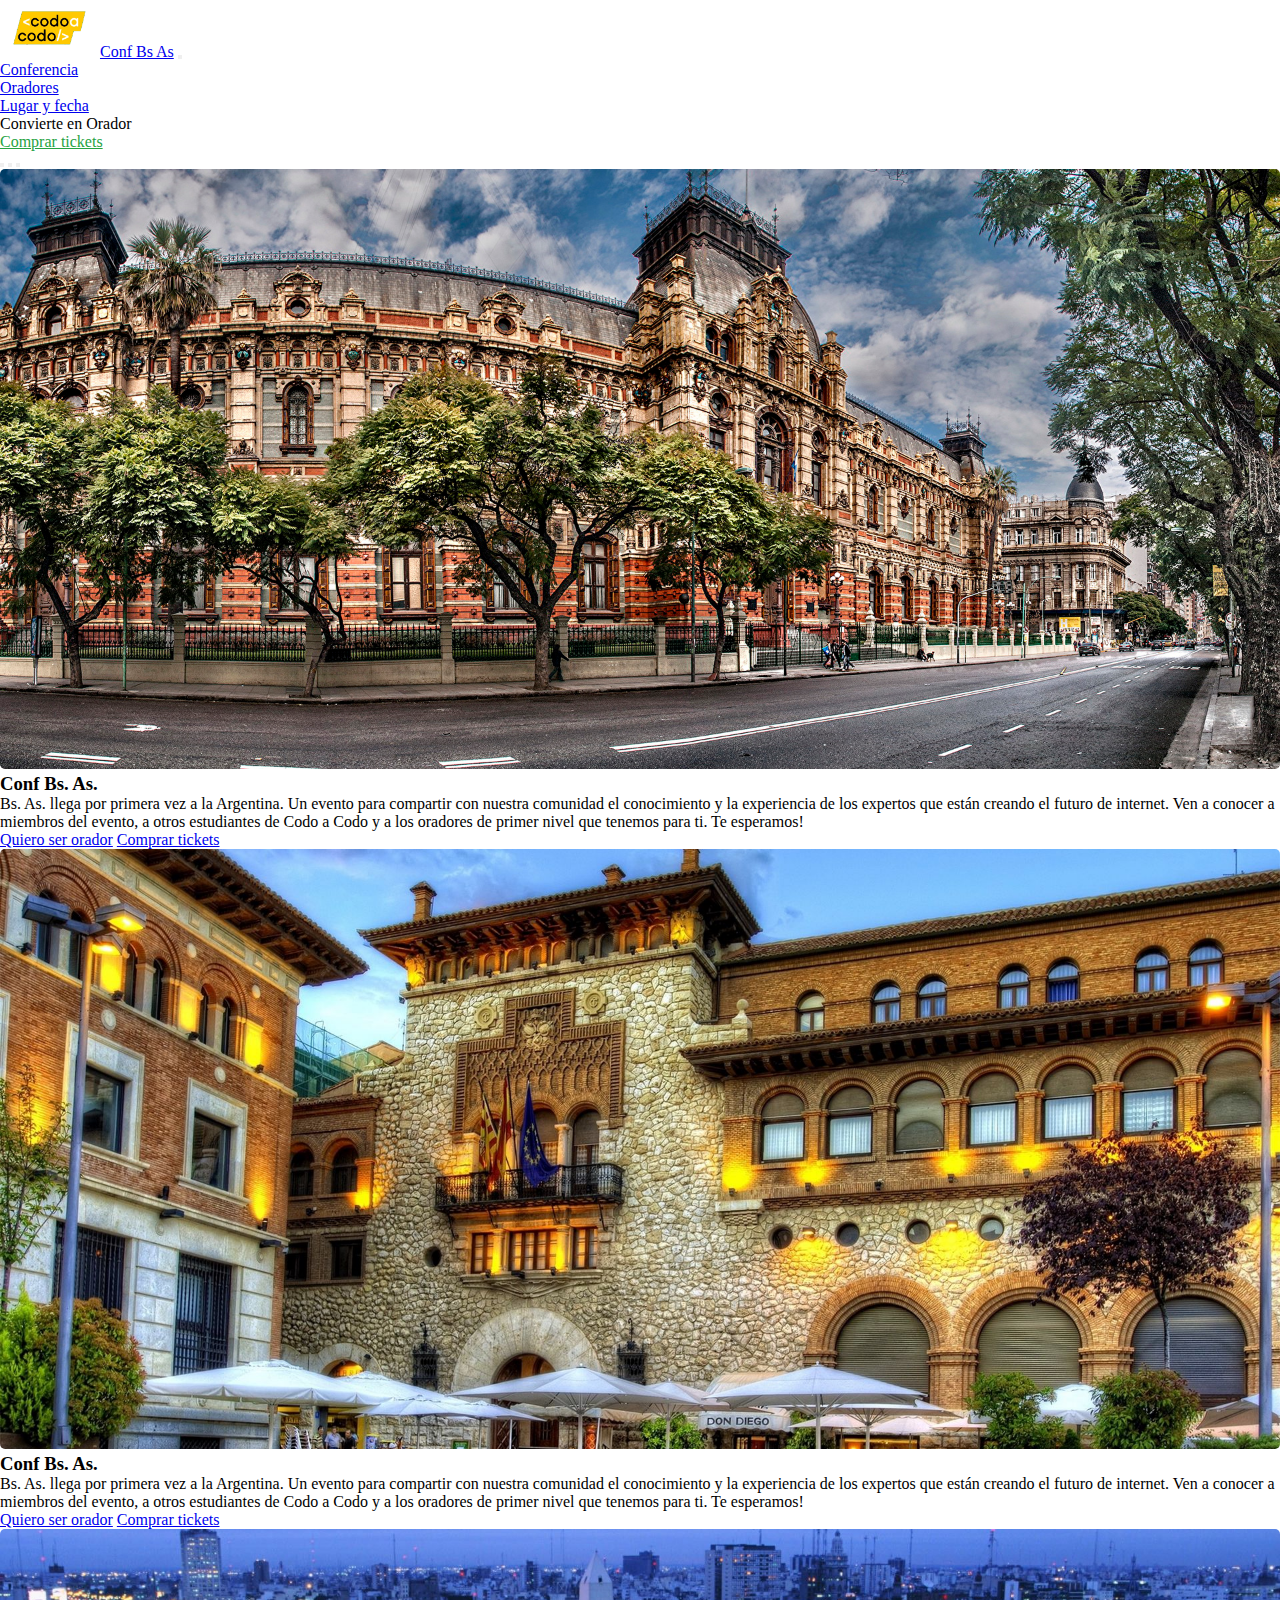
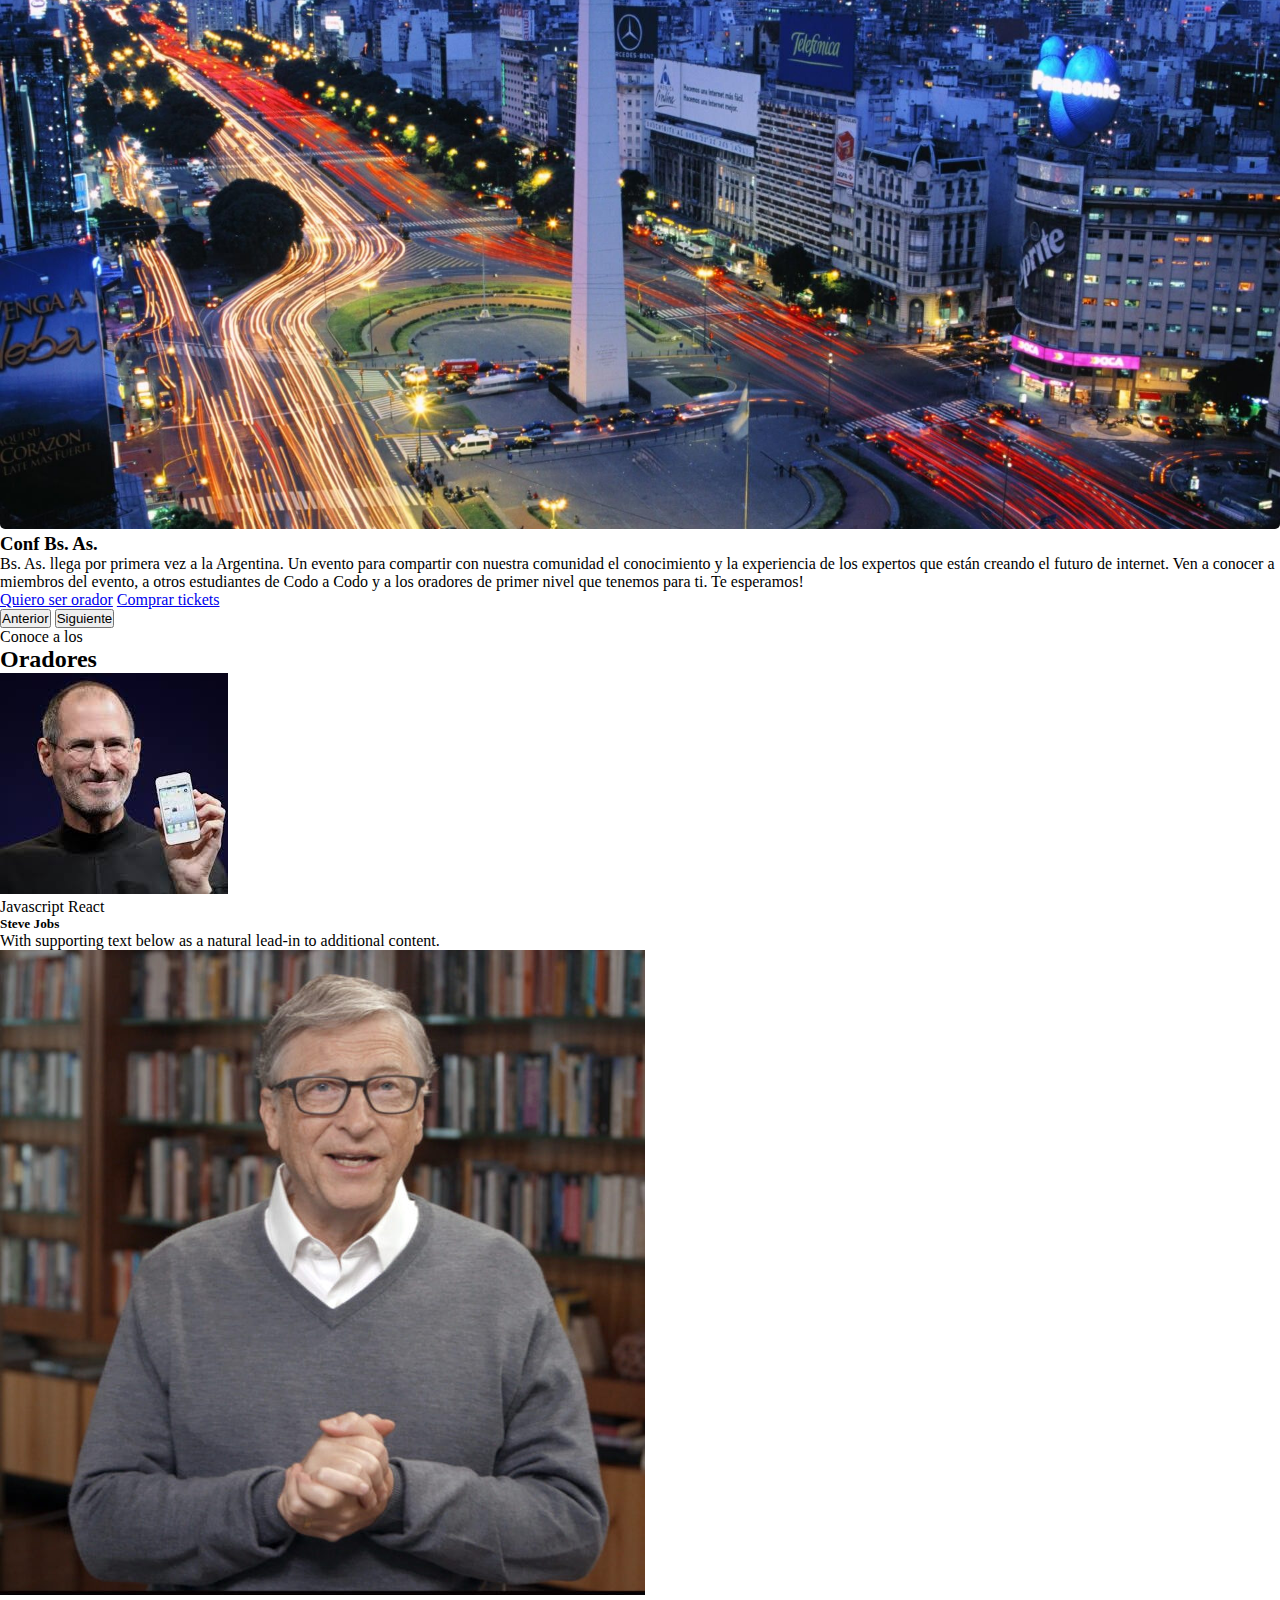
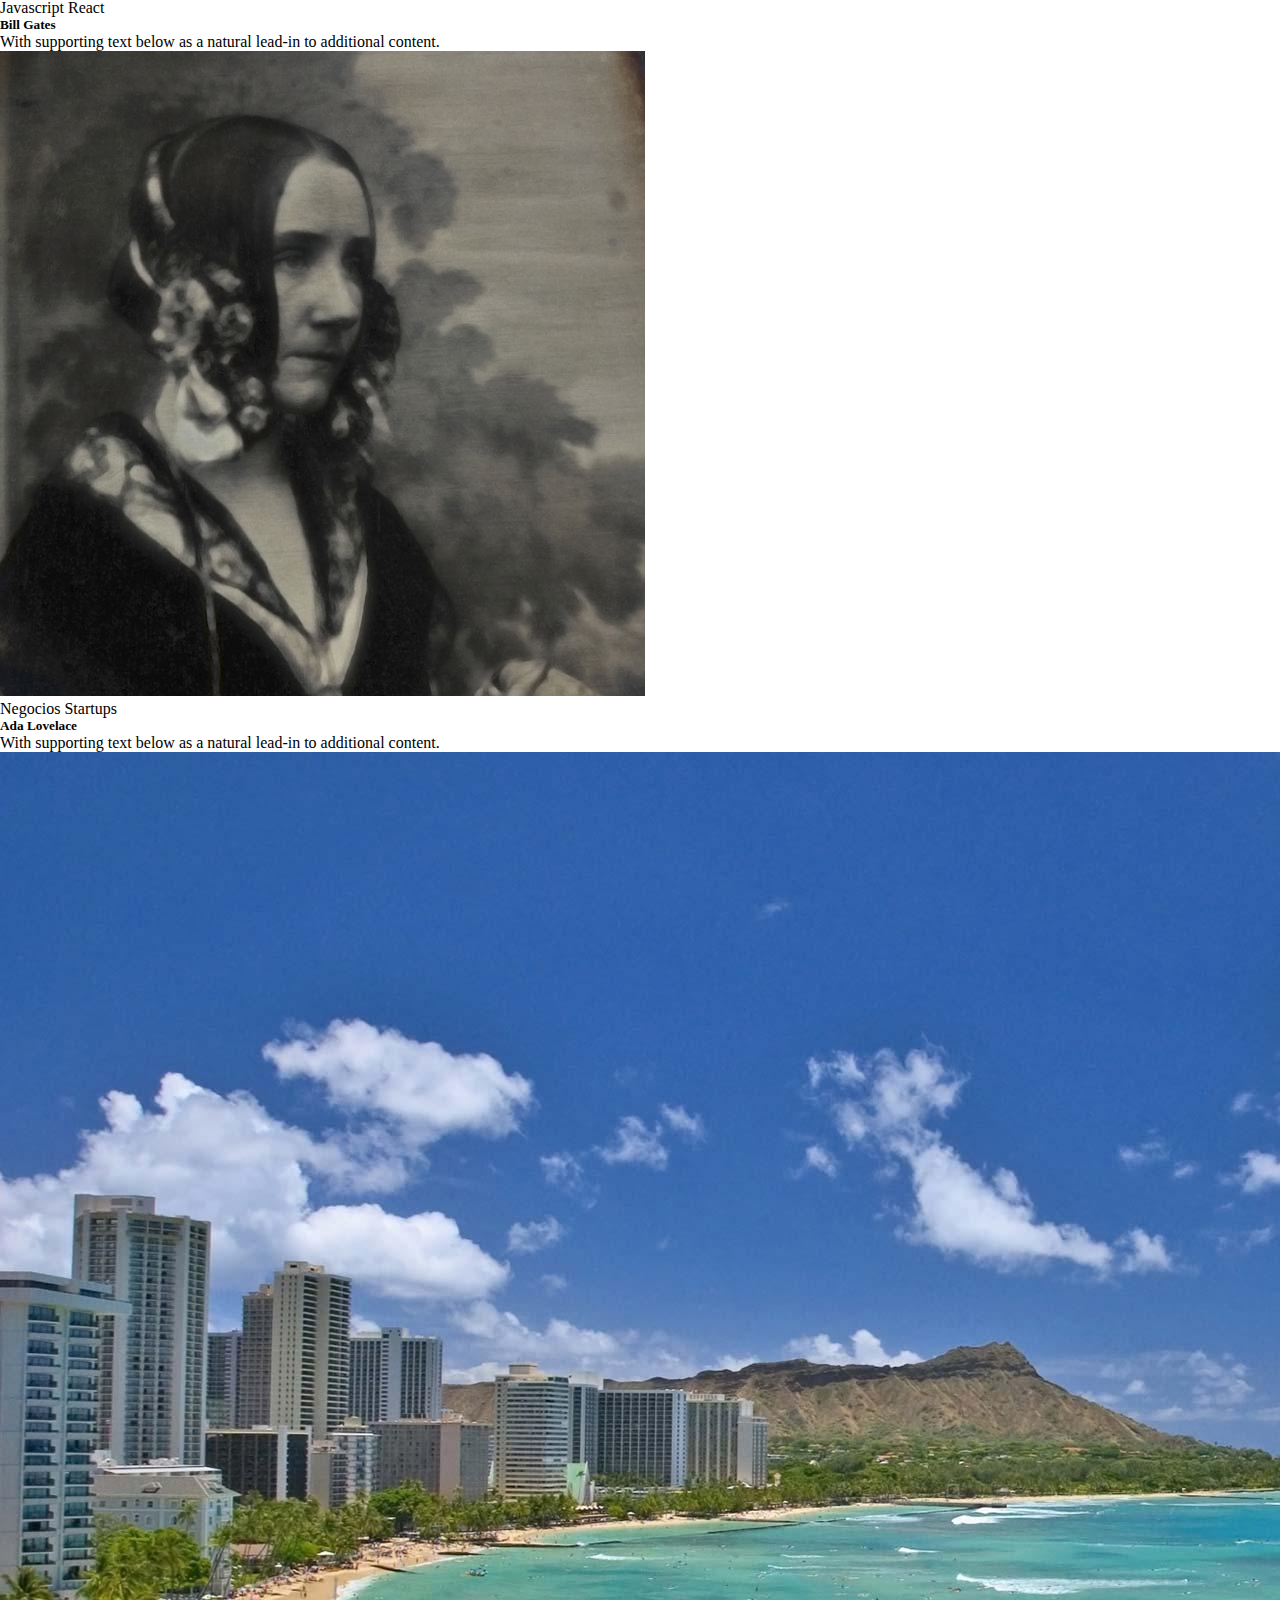
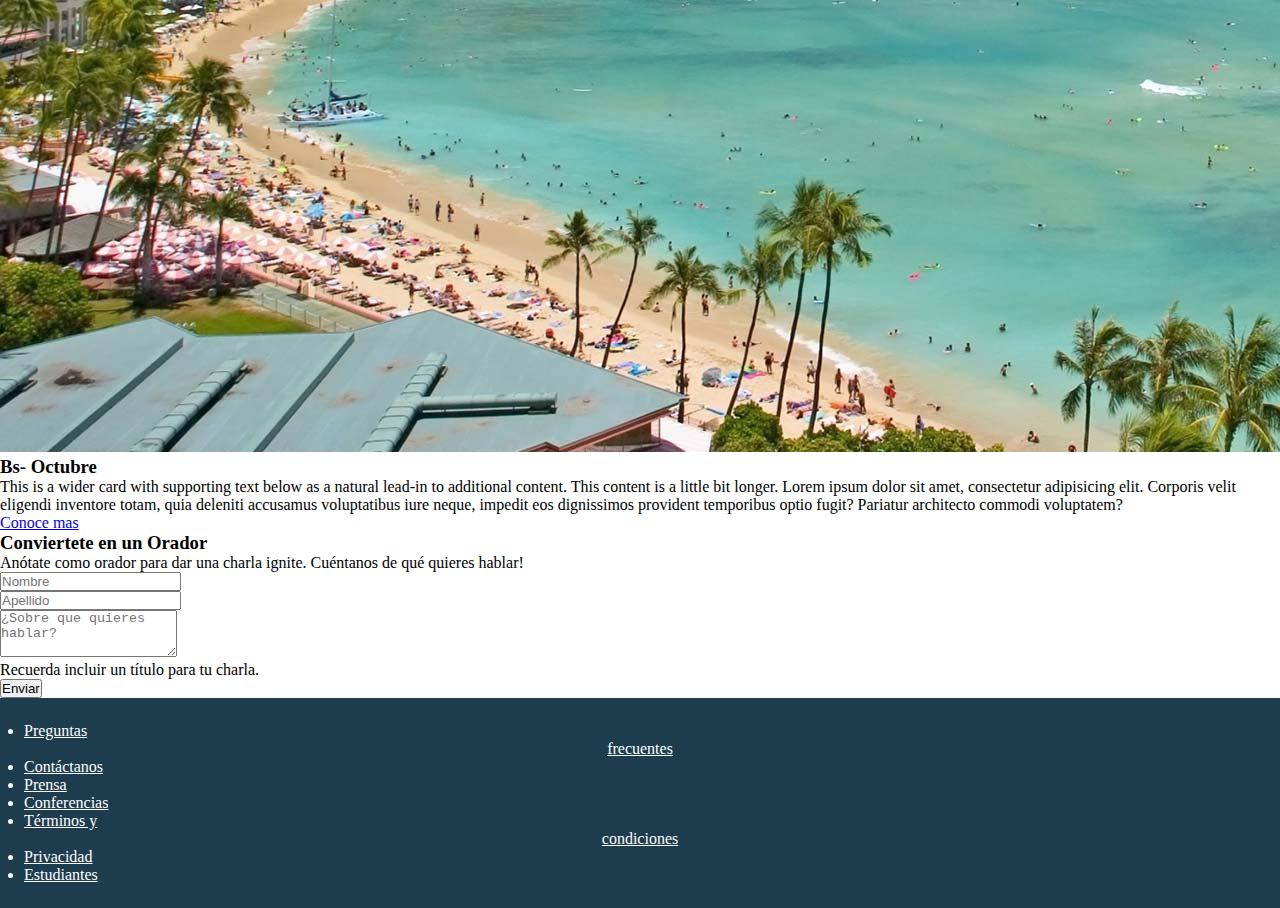
<file: index.html>
<!doctype html>
<html lang="es">
  <head>
    <meta charset="utf-8">
    <meta name="viewport" content="width=device-width, initial-scale=1">
    <title>Tp Codo a Codo</title>
    <link rel="stylesheet" href="style.css">
    <link href="https://cdn.jsdelivr.net/npm/bootstrap@5.3.2/dist/css/bootstrap.min.css" rel="stylesheet" integrity="sha384-T3c6CoIi6uLrA9TneNEoa7RxnatzjcDSCmG1MXxSR1GAsXEV/Dwwykc2MPK8M2HN" crossorigin="anonymous">
  </head>
  <body>
    <header>
       <nav class=" navbar  navbar-expand-lg navbar-dark  bg-dark navbar-light fixed-top">
        <div class="container">
          <a class="navbar-brand" href="index.html"><img src="img/codoacodo.png" alt="logo">Conf Bs As</a>
          <button class="navbar-toggler" type="button" data-bs-toggle="collapse" data-bs-target="#navbarNav" aria-controls="navbarNav" aria-expanded="false" aria-label="Toggle navigation">
            <span class="navbar-toggler-icon"></span>
          </button>
          <div class="collapse navbar-collapse justify-content-end  " id="navbarNav">
            <ul class="navbar-nav mb-2 mb-lg-0 " >
              <li class="nav-item  ">
                <a class="nav-link active" aria-current="page" href="#">Conferencia</a>
              </li>
              <li class="nav-item">
                <a class="nav-link" href="#">Oradores</a>
              </li>
              <li class="nav-item">
                <a class="nav-link" href="#">Lugar y fecha</a>
              </li>
              <li class="nav-item">
                <a class="nav-link ">Convierte en Orador</a>
              </li>
              <li class="nav-item">
                <a class="nav-link btn-tickets " href="ticket.html"  >Comprar tickets</a>
              </li>
            </ul>
          </div>
        </div>
      </nav>
    </header>

    <main>
      <div id="myCarousel" class="carousel Slide mb-4" data-bs-ride="carousel">
        <div class="carousel-indicators">
            <button type="button" data-bs-target="#myCarousel" data-bs-slide-to="0" class="active" aria-current="true"
                aria-label="Slide 1"></button>
            <button type="button" data-bs-target="#myCarousel" data-bs-slide-to="1" aria-label="Slide 2"></button>
            <button type="button" data-bs-target="#myCarousel" data-bs-slide-to="2" aria-label="Slide 3"></button>
        </div>
        <div class="carousel-inner justify-content-center">
            <div class="carousel-item active  ">
                <img src="img/ba1.jpg"class="imagen-carousel"   alt="">
                <div class="container">
                    <div class="carousel-caption text-end pb-5">
                        <div class="row">
                            <div class="col-lg-8 offset-lg-6">
                                <h3>Conf Bs. As.</h3>
                                <p>Bs. As. llega por primera vez a la Argentina. Un evento para compartir con nuestra comunidad el conocimiento y la experiencia de los expertos que están creando el futuro de internet. Ven a conocer a miembros del evento, a otros estudiantes de Codo a Codo y a los oradores de primer nivel que tenemos para ti. Te esperamos!</p>
                                <p><a class="btn btn-outline-light mb-3" href="#form-orador">Quiero ser orador</a> <a class="btn btn-success ms-2 mb-3" href="ticket.html">Comprar tickets</a></p>
                            </div>
                        </div>
                    </div>
                </div>
            </div>
            <div class="carousel-item ">
              <img src="img/ba2.jpg"class=" imagen-carousel"  alt="" >
                <div class="container">
                    <div class="carousel-caption text-end pb-5">
                        <div class="row">
                            <div class="col-lg-6 offset-lg-6">
                                <h3>Conf Bs. As.</h3>
                                <p>Bs. As. llega por primera vez a la Argentina. Un evento para compartir con nuestra comunidad el conocimiento y la experiencia de los expertos que están creando el futuro de internet. Ven a conocer a miembros del evento, a otros estudiantes de Codo a Codo y a los oradores de primer nivel que tenemos para ti. Te esperamos!</p>
                                <p><a class="btn btn-outline-light mb-3" href="#form-orador">Quiero ser orador</a> <a class="btn btn-success ms-2 mb-3" href="ticket.html">Comprar tickets</a></p>
                            </div>
                        </div>
                    </div>
                </div>
            </div>
            <div class="carousel-item ">
                <img src="img/ba3.jpg" class=" imagen-carousel">
                <div class="container">
                    <div class="carousel-caption text-end pb-5">
                        <div class="row">
                            <div class="col-lg-6 offset-lg-6">
                                <h3>Conf Bs. As.</h3>
                                <p>Bs. As. llega por primera vez a la Argentina. Un evento para compartir con nuestra comunidad el conocimiento y la experiencia de los expertos que están creando el futuro de internet. Ven a conocer a miembros del evento, a otros estudiantes de Codo a Codo y a los oradores de primer nivel que tenemos para ti. Te esperamos!</p>
                                <p><a class="btn btn-outline-light mb-3" href="#form-orador">Quiero ser orador</a> <a class="btn btn-success ms-2 mb-3" href="ticket.html">Comprar tickets</a></p>
                            </div>
                        </div>
                    </div>
                </div>
            </div>
        </div>
        <button class="carousel-control-prev" type="button" data-bs-target="#myCarousel" data-bs-slide="prev">
            <span class="carousel-control-prev-icon" aria-hidden="true"></span>
            <span class="visually-hidden">Anterior</span>
        </button>
        <button class="carousel-control-next" type="button" data-bs-target="#myCarousel" data-bs-slide="next">
            <span class="carousel-control-next-icon" aria-hidden="true"></span>
            <span class="visually-hidden">Siguiente</span>
        </button>
    </div>
    </main>
    <section class="container " id="oradores">
    <section id="titulo">
      <p class="text-center pt-5">Conoce a los</p>
      <h2 class="text-center pb-5">Oradores</h2>
    </section>

      <div class="row justify-content-center ">
        <div class="row">
          <div class="col-sm-4 mb-3 mb-sm-0">
            <div class="card">
              
                <img src="img/steve.jpg" class="card-img-top" alt="...">
                
              <div class="card-body">
                <div class="mb-2">
                  <span class="badge bg-warning text-dark">Javascript</span>
                  <span class="badge bg-info">React</span>
                </div>

                <h5 class="card-title">Steve Jobs</h5>
                <p class="card-text">With supporting text below as a natural lead-in to additional content.</p>
                
              </div>
            </div>
          </div>
          <div class="col-sm-4">
            <div class="card">
              <img src="img/bill.jpg" class="card-img-top" alt="...">
              <div class="card-body">
                <div class="mb-2">
                  <span class="badge bg-warning text-dark">Javascript</span>
                  <span class="badge bg-info">React</span>
              </div>
                <h5 class="card-title">Bill Gates</h5>
                <p class="card-text">With supporting text below as a natural lead-in to additional content.</p>
                
              </div>
            </div>
          </div>
          <div class="col-sm-4">
            <div class="card">
              <img src="img/ada.jpeg" class="card-img-top" alt="...">
              <div class="card-body">
                <div class="mb-2">
                  <span class="badge bg-secondary">Negocios</span>
                  <span class="badge bg-danger">Startups</span>
              </div>
                <h5 class="card-title">Ada Lovelace</h5>
                <p class="card-text">With supporting text below as a natural lead-in to additional content.</p>
                
              </div>
            </div>
          </div>
        </div>

        
      
       
        
      </div>
    </section>
  <section class=" m-4 " id="lugar">
    <div class="card mb-3" >
        <div class="row g-0">
          <div class="col-md">
            <img src="img/honolulu.jpg" class="img-fluid " alt="...">
          </div>
          <div class="col-md text-light bg-aside1 bg-dark">
            <div class="card-body ">
              <h3 class="card-title">Bs- Octubre</h3>
              <p class="card-text">This is a wider card with supporting text below as a natural lead-in to additional content. This content is a little bit longer.
                Lorem ipsum dolor sit amet, consectetur adipisicing elit. Corporis velit eligendi inventore totam, quia deleniti accusamus voluptatibus iure neque, impedit eos dignissimos provident temporibus optio fugit? Pariatur architecto commodi voluptatem?
              </p>
              <a class="btn btn-outline-light" href="#">Conoce mas</a>
            </div>
          </div>
        </div>
      </div>
  </section>
             
  </section> 
  <section class="container ">
    <div class="row justify-content-center">
      <div class="col-lg-8 col-xl-7">
        <h3 class="text-center">Conviertete en un<span> Orador</span></h3>
        <p class="text-center">Anótate como orador para dar una charla ignite. Cuéntanos de qué quieres hablar!</p>
        <form  action="">
           <div class="row gx-2">
            <div class="col-md mb-3">
             <input type="text" class="form-control" placeholder="Nombre" >
           </div>
            <div class="col-md mb-3">
            <input type="text" class="form-control" placeholder="Apellido" >
           </div>
              </div>

          <div class="col-md mb-3">
  
            <textarea placeholder="¿Sobre que quieres hablar?" class="form-control" id="exampleFormControlTextarea1" rows="3"></textarea>
            <div  class="form-text mb-3">Recuerda incluir un título para tu charla.</div>
                          <div class="d-grid">
                              <button type="submit" class="btn btn-lg btn-form btn-success  ">Enviar</button>
                          </div>
          </div>


     </form> 

      </div>
        
    </div>
   
  </section>
  <footer id="" class="footer-custom">
    <div class="container">
        <ul class="nav justify-content-center justify-content-lg-between align-items-center">
            <li class="nav-item">
                <a class="nav-link" href="#">Preguntas <span>frecuentes</span></a>
            </li>
            <li class="nav-item">
                <a class="nav-link" href="#">Contáctanos</a>
            </li>
            <li class="nav-item">
                <a class="nav-link" href="#">Prensa</a>
            </li>
            <li class="nav-item">
                <a class="nav-link" href="#">Conferencias</a>
            </li>
            <li class="nav-item">
                <a class="nav-link" href="#">Términos y <span>condiciones</span></a>
            </li>
            <li class="nav-item">
                <a class="nav-link" href="#">Privacidad</a>
            </li>
            <li class="nav-item">
                <a class="nav-link" href="#">Estudiantes</a>
            </li>
        </ul>
    </div>
</footer>

   
      
    
  
    <script src="https://cdn.jsdelivr.net/npm/bootstrap@5.3.2/dist/js/bootstrap.bundle.min.js" integrity="sha384-C6RzsynM9kWDrMNeT87bh95OGNyZPhcTNXj1NW7RuBCsyN/o0jlpcV8Qyq46cDfL" crossorigin="anonymous"></script>
  </body>
</html>
</file>
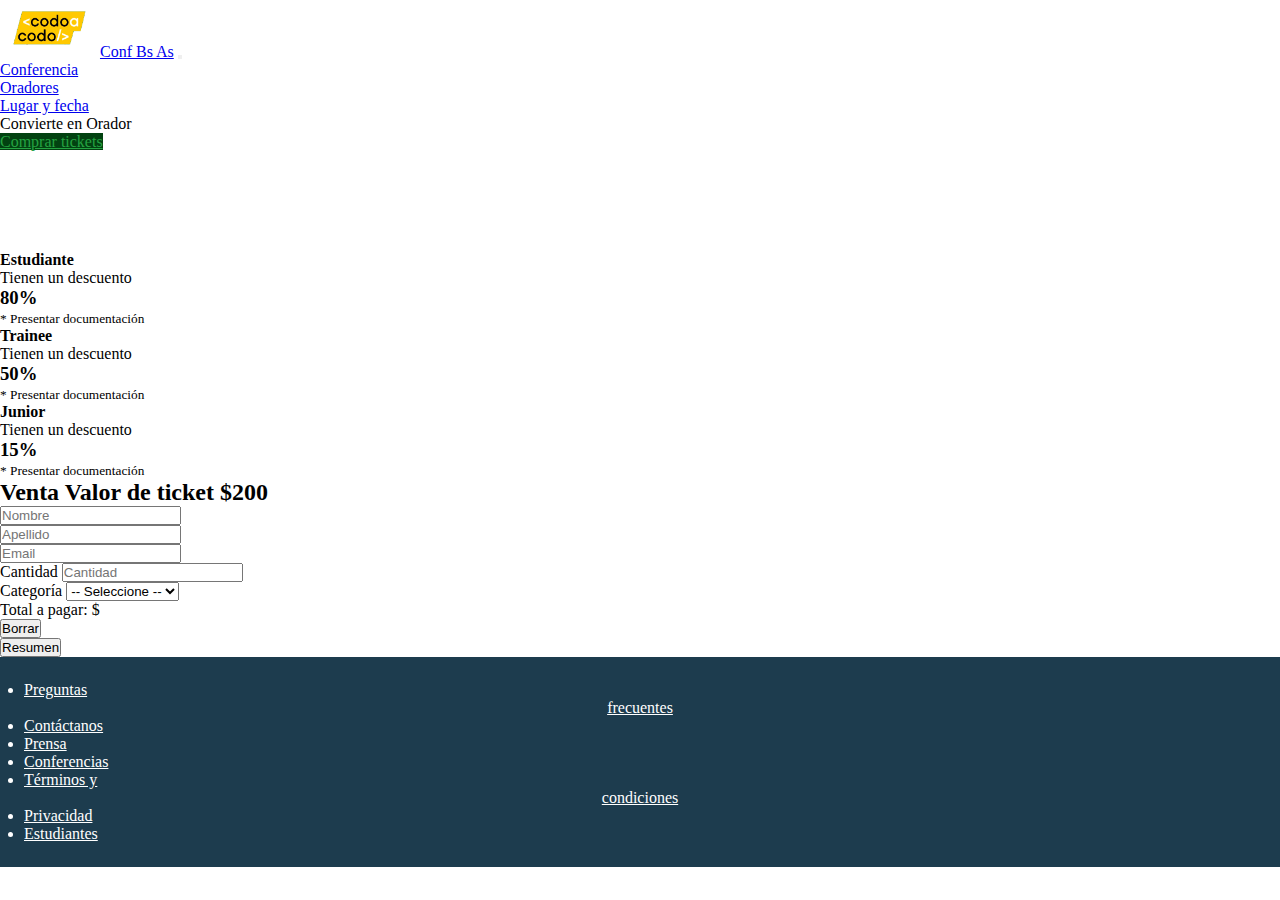
<file: ticket.html>
<!DOCTYPE html>
<html lang="es">
<head>
    <meta charset="UTF-8">
    <meta name="viewport" content="width=device-width, initial-scale=1.0">
    <title>comprar-tickets</title>
    <link rel="stylesheet" href="style.css">
    <link href="https://cdn.jsdelivr.net/npm/bootstrap@5.3.2/dist/css/bootstrap.min.css" rel="stylesheet" integrity="sha384-T3c6CoIi6uLrA9TneNEoa7RxnatzjcDSCmG1MXxSR1GAsXEV/Dwwykc2MPK8M2HN" crossorigin="anonymous">
</head>
<body>
    <header>
        <nav class=" navbar  navbar-expand-lg navbar-dark  bg-dark navbar-light fixed-top">
         <div class="container">
           <a class="navbar-brand" href="index.html"><img src="img/codoacodo.png" alt="logo">Conf Bs As</a>
           <button class="navbar-toggler" type="button" data-bs-toggle="collapse" data-bs-target="#navbarNav" aria-controls="navbarNav" aria-expanded="false" aria-label="Toggle navigation">
             <span class="navbar-toggler-icon"></span>
           </button>
           <div class="collapse navbar-collapse justify-content-end  " id="navbarNav">
             <ul class="navbar-nav mb-2 mb-lg-0 " >
               <li class="nav-item  ">
                 <a class="nav-link" aria-current="page" href="index.html">Conferencia</a>
               </li>
               <li class="nav-item">
                 <a class="nav-link" href="#">Oradores</a>
               </li>
               <li class="nav-item">
                 <a class="nav-link" href="#">Lugar y fecha</a>
               </li>
               <li class="nav-item">
                 <a class="nav-link ">Convierte en Orador</a>
               </li>
               <li class="nav-item">
                 <a class="nav-link btn-tickets active" href="ticket.html"  >Comprar tickets</a>
               </li>
             </ul>
           </div>
         </div>
       </nav>
     </header>
    
<main>

    <section class="container  descuentos">
        <div class="row justify-content-center">
            <div class="col-lg-8 col-xl-7">

                <div class="row row-cols-1 row-cols-md-3 text-center">
                    <div class="col">
                        <div class="card mb-4 rounded-3 shadow-sm border-primary">
                            <div class="card-header py-3 text-white bg-primary border-primary">
                                <h4 class="my-0 fw-normal">Estudiante</h4>
                            </div>
                            <div class="card-body">
                                <p>Tienen un descuento</p>
                                <h3 class="card-title pricing-card-title">80%</h3>
                                <small class="fw-light text-muted mt-3">* Presentar documentación</small>
                            </div>
                        </div>
                    </div>
                    <div class="col">
                        <div class="card mb-4 rounded-3 shadow-sm border-info">
                            <div class="card-header py-3 text-white bg-info border-info">
                                <h4 class="my-0 fw-normal">Trainee</h4>
                            </div>
                            <div class="card-body">
                                <p>Tienen un descuento</p>
                                <h3 class="card-title pricing-card-title">50%</h3>
                                <small class="fw-light text-muted mt-3">* Presentar documentación</small>
                            </div>
                        </div>
                    </div>
                    <div class="col">
                        <div class="card mb-4 rounded-3 shadow-sm border-warning">
                            <div class="card-header py-3 text-white bg-warning border-warning">
                                <h4 class="my-0 fw-normal">Junior</h4>
                            </div>
                            <div class="card-body">
                                <p>Tienen un descuento</p>
                                <h3 class="card-title pricing-card-title">15%</h3>
                                <small class="fw-light text-muted mt-3">* Presentar documentación</small>
                            </div>
                        </div>
                    </div>
                </div>

                <h2 class="titulo-gral text-center">Venta <span>Valor de ticket $200</span></h2>
                
                <form action="">
                    <div class="row gx-2">
                        <div class="col-md mb-3">
                            <input type="text" class="form-control" placeholder="Nombre" aria-label="Nombre"  required>
                        </div>
                        <div class="col-md mb-3">
                            <input type="text" class="form-control" placeholder="Apellido" aria-label="Apellido" id="apellido" required>
                        </div>
                    </div>
                    <div class="row">
                        <div class="col mb-3">
                            <input type="email" class="form-control" placeholder="Email" aria-label="Email" id="mail" required>
                        </div>
                    </div>
                    <div class="row gx-2">
                        <div class="col-md mb-3">
                            <label for="cantidadTickets" class="form-label">Cantidad</label>
                            <input type="number" class="form-control" placeholder="Cantidad" aria-label="Cantidad" id="cantidadTickets" min="1" required>
                        </div>
                        <div class="col-md mb-3">
                            <label for="categoriaSelect" class="form-label">Categoría</label>
                            <select class="form-select" aria-label="Categoría" id="categoriaSelect">
                                <option value="" selected>-- Seleccione --</option>
                                <option value="0">Sin Categoria</option>
                                <option value="1">Estudiante</option>
                                <option value="2">Trainee</option>
                                <option value="3">Junior</option>
                            </select>
                        </div>
                    </div>
                    <div class="alert alert-primary mt-2 mb-4" role="alert">
                        Total a pagar: $ <span id="totalPago" class="align-middle"></span>
                    </div>
                    <div class="row gx-2">
                        <div class="col-md mb-3">
                            <button type="reset" class="w-100 btn btn-lg btn-form" id="btnBorrar">Borrar</button>
                        </div>
                        <div class="col-md mb-3">
                            <button type="button" class="w-100 btn btn-lg btn-form" id="btnResumen">Resumen</button>
                        </div>
                    </div>
                </form>
            </div>
        </div>
    </section>

</main>

<footer id="" class="footer-custom">
    <div class="container">
        <ul class="nav justify-content-center justify-content-lg-between align-items-center">
            <li class="nav-item">
                <a class="nav-link" href="#">Preguntas <span>frecuentes</span></a>
            </li>
            <li class="nav-item">
                <a class="nav-link" href="#">Contáctanos</a>
            </li>
            <li class="nav-item">
                <a class="nav-link" href="#">Prensa</a>
            </li>
            <li class="nav-item">
                <a class="nav-link" href="#">Conferencias</a>
            </li>
            <li class="nav-item">
                <a class="nav-link" href="#">Términos y <span>condiciones</span></a>
            </li>
            <li class="nav-item">
                <a class="nav-link" href="#">Privacidad</a>
            </li>
            <li class="nav-item">
                <a class="nav-link" href="#">Estudiantes</a>
            </li>
        </ul>
    </div>
</footer>
    <script src="js/ticket.js"></script>
    <script src="https://cdn.jsdelivr.net/npm/bootstrap@5.3.2/dist/js/bootstrap.bundle.min.js" integrity="sha384-C6RzsynM9kWDrMNeT87bh95OGNyZPhcTNXj1NW7RuBCsyN/o0jlpcV8Qyq46cDfL" crossorigin="anonymous"></script>
</body>
</html>
</file>
<file: style.css>
* {
  margin: 0;
  padding: 0;
  box-sizing: border-box;
 
}

.navbar-brand img{
    max-width: 100px;

}

.navbar-dark .navbar-nav .btn-tickets { color: #25a342; }

@media (min-width: 992px) {
  .btn-compra-tickets {
    border: 1px solid transparent;
    border-radius: .8rem;
  }
  .btn-tickets:hover,
  .navbar-dark .navbar-nav .btn-tickets.active {
    background-color: #024211;
  }
}

.carousel-iner{
  

  width: 300px;
  position: static;
  display: flex;
  overflow: scroll;
  scroll-snap-align: x mandatory;
  
}
  

.imagen-carousel{

 height: 600px;
  width: 100%;
  left: 0;
  position: sticky;
  object-fit: cover;
  border-radius: 5px;
  scroll-snap-align: center;
}

.btn .btn-color {
  background-color: #53fb7a;

}




.footer-custom{
  background: #1d3c4e;
  color: #fff;
  padding: 1.5rem;

}
.footer-custom .nav-link {
  color: #fff;
  text-align: center;

}
@media (min-width: 992px) {
  .footer-custom .nav-link span { display: block; }
}
.descuentos{
 margin-top: 100px;


}
</file>
